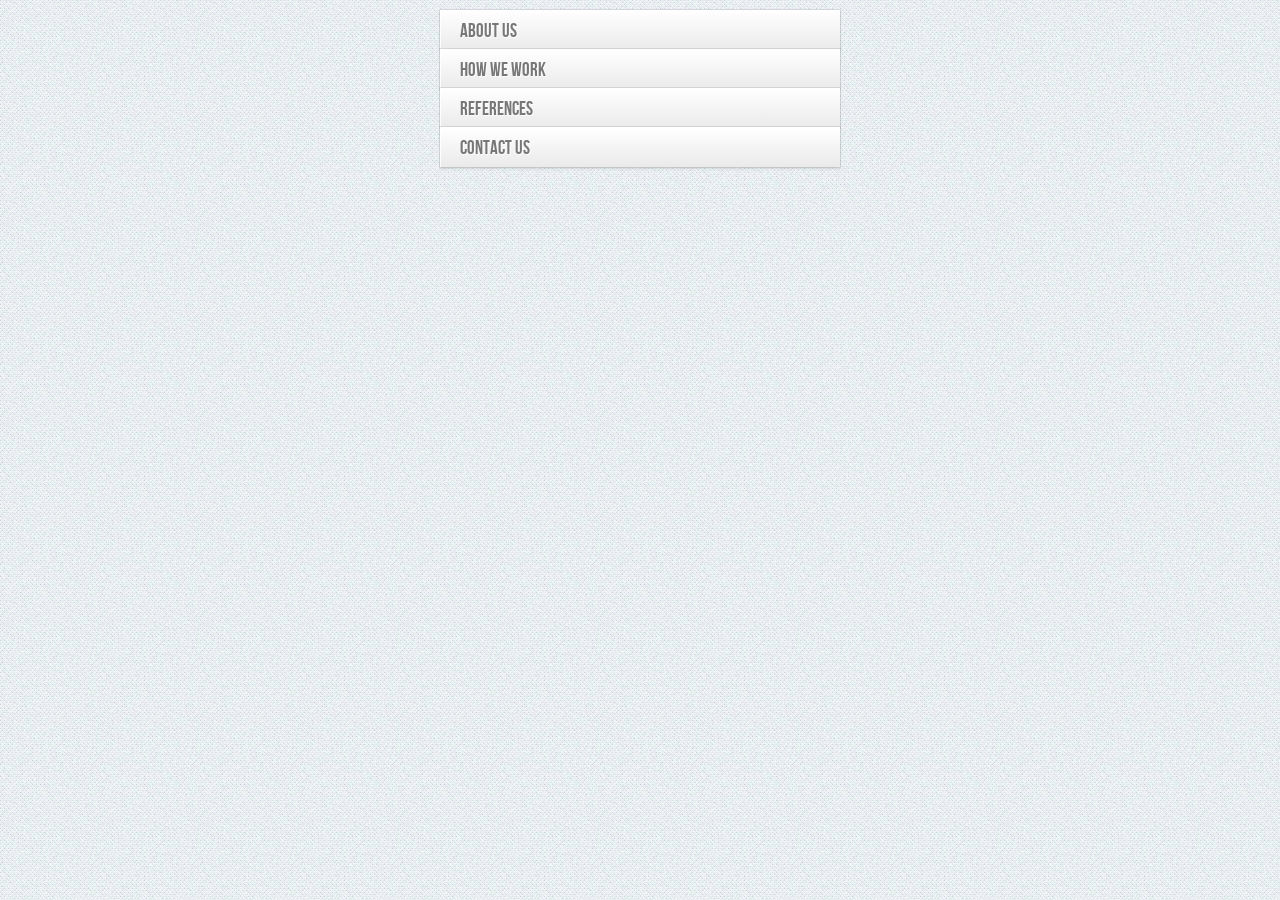
<file: 实习任务/模板/CSS3手风琴下拉菜单 支持多菜单展开/css3-accord-menu-mult-flip/index.html>
<!DOCTYPE html>
<html lang="en">
    <head>
		<meta charset="UTF-8" />
        <meta http-equiv="X-UA-Compatible" content="IE=edge,chrome=1"> 
        <title>超绚的CSS3手风琴菜单checkbox模式在线演示</title>
        <meta name="viewport" content="width=device-width, initial-scale=1.0"> 
        <meta name="description" content="Accordion with CSS3" />
        <meta name="keywords" content="accordion, css3, sibling selector, radio buttons, input, pseudo class" />
        <meta name="author" content="Codrops" />
        <link rel="shortcut icon" href="../favicon.ico"> 
        <link rel="stylesheet" type="text/css" href="css/demo.css" />
        <link rel="stylesheet" type="text/css" href="css/style.css" />
		<script type="text/javascript" src="js/modernizr.custom.29473.js"></script>
    </head>
    <body>
        <div class="container">
							
			<section class="ac-container">
				<div>
					<input id="ac-1" name="accordion-1" type="checkbox" />
					<label for="ac-1">About us</label>
					<article class="ac-small">
						<p>Well, the way they make shows is, they make one show. That show's called a pilot. Then they show that show to the people who make shows, and on the strength of that one show they decide if they're going to make more shows.</p>
					</article>
				</div>
				<div>
					<input id="ac-2" name="accordion-1" type="checkbox" />
					<label for="ac-2">How we work</label>
					<article class="ac-medium">
						<p>Like you, </p>
					</article>
				</div>
				<div>
					<input id="ac-3" name="accordion-1" type="checkbox" />
					<label for="ac-3">References</label>
					<article class="ac-large">
						<p>You think </p>
					</article>
				</div>
				<div>
					<input id="ac-4" name="accordion-1" type="checkbox" />
					<label for="ac-4">Contact us</label>
					<article class="ac-large">
						<p>You see? </p>
					</article>
				</div>
			</section>
        </div>
    </body>
</html>
</file>
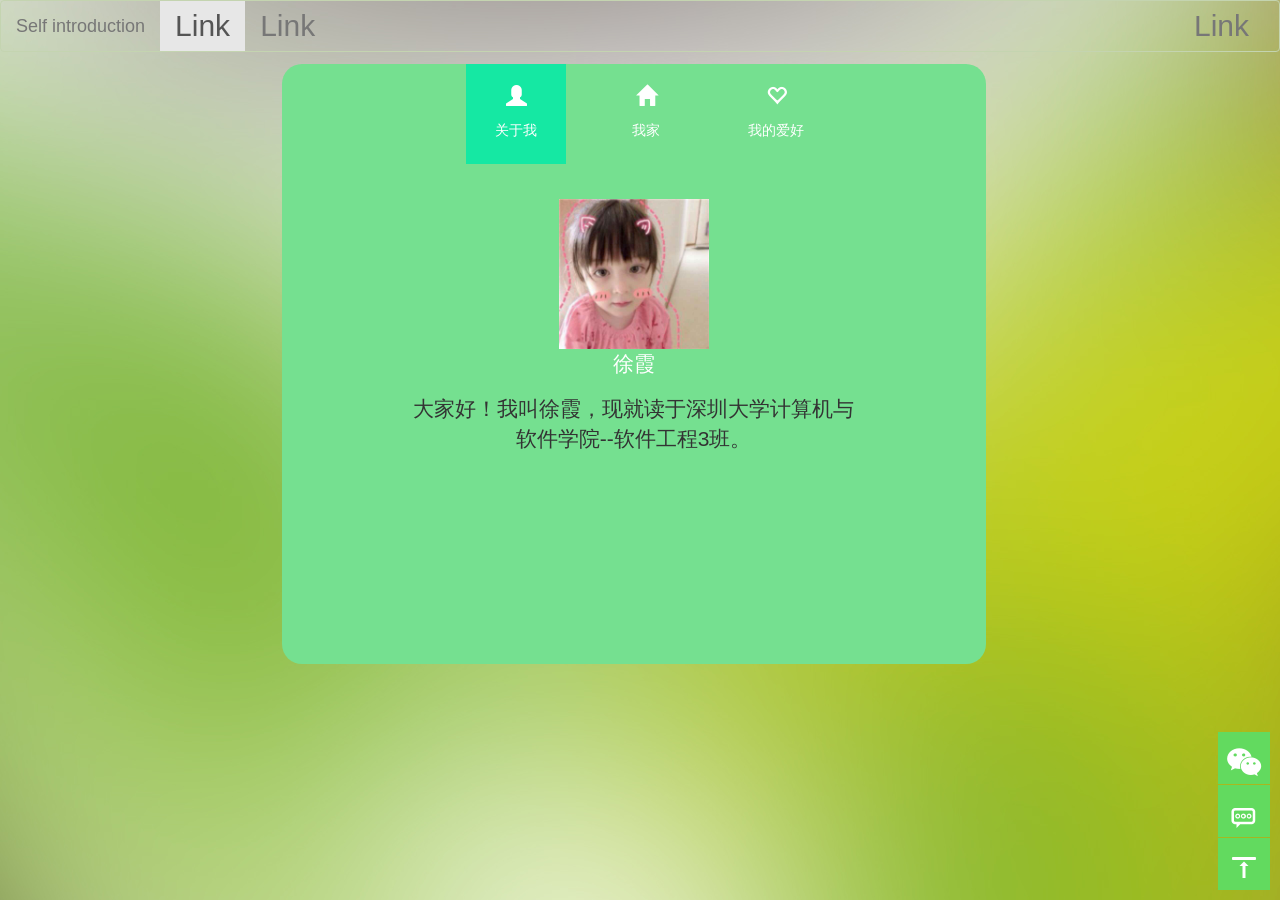
<file: 作业/self_introduce/self_introduce.html>
<!DOCTYPE html>
<html>
<head>
	<title>About myself</title>
	<link rel="stylesheet" type="text/css" href="css/my.css">
	<link rel="stylesheet" type="text/css" href="css/bootstrap.min.css">
	<link rel="stylesheet"  href="css/index.css">
  <link rel="stylesheet" type="text/css" href="css/animate.css">
</head>
<body style="background-image: url(images/bgi.jpg);">
<nav class="navbar navbar-default" style="background-color: transparent;
    border-color: #c4d4b0;">
  <div class="container-fluid">
    <!-- Brand and toggle get grouped for better mobile display -->
    <div class="navbar-header">
      <button type="button" class="navbar-toggle collapsed" data-toggle="collapse" data-target="#bs-example-navbar-collapse-1" aria-expanded="false">
        <span class="sr-only">Toggle navigation</span>
        <span class="icon-bar"></span>
        <span class="icon-bar"></span>
        <span class="icon-bar"></span>
      </button>
      <a class="navbar-brand" href="#">Self introduction</a>
    </div>

    <!-- Collect the nav links, forms, and other content for toggling -->
    <div class="collapse navbar-collapse" id="bs-example-navbar-collapse-1">
      <ul class="nav navbar-nav">
        <li class="active"><a href="#">Link <span class="sr-only">(current)</span></a></li>
        <li><a href="#">Link</a></li>
      </ul>
      <ul class="nav navbar-nav navbar-right">
        <li><a href="#">Link</a></li>
      </ul>
    </div><!-- /.navbar-collapse -->
  </div><!-- /.container-fluid -->
</nav>
<div class="jumbotron" id="main">
	  <div class="container" id="sub1">
	    <div id="about_me" class="active" onclick="changestatus(this,'about_me_info')">
	    	<p class="glyphicon glyphicon-user"></p>
	    	<br>
	    	<span>关于我</span>
	    </div>
	    <div id="about_myfamily" class="" onclick="changestatus(this,'about_family_info')">
	    	<p class="glyphicon glyphicon-home"></p>
	    	<br>
	    	<span>我家</span>
	    </div>
	    <div id="about_myhobby" class="" onclick="changestatus(this,'about_hobby_info')">
	    	<p class="glyphicon glyphicon-heart-empty"></p>
	    	<br>
	    	<span>我的爱好</span>
	    </div>
	  </div>
	  <div id="sub2">
		<div id="about_me_info">			
				<img src="images/myweixin.jpg" width="150px" >
			<p style="color: white">徐霞</p>
			<p style="padding: 0 130px">大家好！我叫徐霞，现就读于深圳大学计算机与软件学院--软件工程3班。</p>
		</div>

		<div id="about_family_info" style="display: none">			
				<div id="carousel-example-generic" class="carousel slide" data-ride="carousel" style="height: 330px;">
  <!-- Indicators -->
  <ol class="carousel-indicators">
    <li data-target="#carousel-example-generic" data-slide-to="0" class="active"></li>
    <li data-target="#carousel-example-generic" data-slide-to="1"></li>
    <li data-target="#carousel-example-generic" data-slide-to="2"></li>
  </ol>

  <!-- Wrapper for slides -->
  <div class="carousel-inner" role="listbox">
    <div class="item active">
      <img src="images/liu1.jpg" style="width: 100%;height: 330px;">
      <div class="carousel-caption">
       
      </div>
    </div>
    <div class="item">
      <img src="images/liu2.jpg" alt="..." style="width: 100%;height: 330px;">
      <div class="carousel-caption">
       
      </div>
    </div>
    <div class="item">
      <img src="images/liu3.jpg" alt="..." style="width: 100%;height: 330px;">
      <div class="carousel-caption">      
      </div>
    </div>
  </div>

  <!-- Controls -->
  <a class="left carousel-control" href="#carousel-example-generic" role="button" data-slide="prev">
    <span class="glyphicon glyphicon-chevron-left" aria-hidden="true"></span>
    <span class="sr-only">Previous</span>
  </a>
  <a class="right carousel-control" href="#carousel-example-generic" role="button" data-slide="next">
    <span class="glyphicon glyphicon-chevron-right" aria-hidden="true"></span>
    <span class="sr-only">Next</span>
  </a>
</div>
			<p style="padding: 0 130px">我来自贵州省六盘水市，那是一个空气清晰，环境优美，众山环绕的小市，它还有一个名字，叫“凉都”，夏季平均气温19.2℃，是一个夏季避暑的好地方。</p>
		</div>

		<div id="about_hobby_info">			
				<img src="images/hobby.jpg" width="460px" height="500px;" style="position: absolute;left: 0;top: 100px;" >
				<ul style="list-style: none;margin-left: 460px;">
					<li><span class="glyphicon glyphicon-music" style="margin-right: 10px;margin-left: 5px;"></span> 听音乐</li>
					<li><span class="glyphicon glyphicon-book" style="margin-right: 20px"></span> 看书</li>
					<li><img src="images/running.jpg" width="25px" style="margin-right: 20px"> 跑步</li>
					<li><img src="images/sleeping.png" width="25px" style="margin-right: 20px">睡觉</li>
					<li><span class="glyphicon glyphicon-cutlery" style="margin-right: 20px"></span> 吃饭</li>
				</ul>
		</div>
	  </div>
</div>
<div class="toolbar">
 	<a href="javascript:;" class="toolbar-item">
 		<span class="toolbar-btn">
 			<i class="toolbar-icon icon-wechat"></i>
 			<span class="toolbar-text">加我<br />微信</span>
 		</span>
 		<span class="toolbar-layer toolbar-layer-weixin"></span>
 	</a>

 	<a href="javascript:;" class="toolbar-item">
 		<span class="toolbar-btn">
 			<i class="toolbar-icon icon-message-typing2"></i>
 			<span class="toolbar-text">意见<br />反馈</span>
 		</span>
 	</a>

 	<a href="javascript:;" class="toolbar-item" id="backTop">
 		<span class="toolbar-btn">
 			<i class="toolbar-icon icon-align-top"></i>
 			<span class="toolbar-text">返回<br />顶部</span>
 		</span>

 	</a>
 </div>
<!--  <script src="js/require.js" data-main="js/main"></script>
 -->
 <script src="js/main.js"></script>
 <script src="js/jquery-2.1.1.min.js"></script>
 <script src="js/bootstrap.js"></script>
 <script type="text/javascript">
   $('#about_me_info').addClass('animated wobble');
   $('#about_family_info').addClass('animated jello');
   $('#about_hobby_info').addClass('animated flash');
 </script>
 </body>
</html>
</file>
<file: 实习任务/模板/CSS3手风琴下拉菜单 支持多菜单展开/css3-accord-menu-mult-flip/css/demo.css>
@font-face {
    font-family: 'BebasNeueRegular';
    src: url('fonts/BebasNeue-webfont.eot');
    src: url('fonts/BebasNeue-webfont.eot?#iefix') format('embedded-opentype'),
         url('fonts/BebasNeue-webfont.woff') format('woff'),
         url('fonts/BebasNeue-webfont.ttf') format('truetype'),
         url('fonts/BebasNeue-webfont.svg#BebasNeueRegular') format('svg');
    font-weight: normal;
    font-style: normal;
}
/* CSS reset */
body,div,dl,dt,dd,ul,ol,li,h1,h2,h3,h4,h5,h6,pre,form,fieldset,input,textarea,p,blockquote,th,td { 
	margin:0;
	padding:0;
}
html,body {
	margin:0;
	padding:0;
}
table {
	border-collapse:collapse;
	border-spacing:0;
}
fieldset,img { 
	border:0;
}
address,caption,cite,code,dfn,th,var {
	font-style:normal;
	font-weight:normal;
}
ol,ul {
	list-style:none;
}
caption,th {
	text-align:left;
}
h1,h2,h3,h4,h5,h6 {
	font-size:100%;
	font-weight:normal;
}
q:before,q:after {
	content:'';
}
abbr,acronym { border:0;
}
section, header{
	display: block;
}
/* General Demo Style */
body{
	font-family: Cambria, Palatino, "Palatino Linotype", "Palatino LT STD", Georgia, serif;
	background: #e0e3ec url(../images/bgnoise_lg.jpg) repeat top left;
	font-weight: 400;
	font-size: 15px;
	color: #393b40;
	overflow-y: scroll;
}
a{
	color: #333;
	text-decoration: none;
}
.container{
	width: 100%;
	position: relative;
	text-align: center;
}
.clr{
	clear: both;
}
.container > header{
	padding: 20px 30px 10px 30px;
	margin: 0px 20px 10px 20px;
	position: relative;
	display: block;
	text-shadow: 1px 1px 1px rgba(0,0,0,0.2);
    text-align: center;
}
.container > header h1{
	font-family: 'BebasNeueRegular', 'Arial Narrow', Arial, sans-serif;
	font-size: 35px;
	line-height: 35px;
	position: relative;
	font-weight: 400;
	color: #3d7489;
	text-shadow: 1px 1px 1px rgba(0,0,0,0.3);
    padding: 0px 0px 5px 0px;
}
.container > header h1 span{
	color: #80B8CE;
	text-shadow: 0px 1px 1px rgba(255,255,255,0.8);
}
.container > header h2{
	font-size: 16px;
	font-style: italic;
	color: #82858e;
	text-shadow: 0px 1px 1px rgba(255,255,255,0.8);
}
/* Header Style */
.codrops-top{
	line-height: 24px;
	font-size: 11px;
	background: rgba(255, 255, 255, 0.6);
	text-transform: uppercase;
	z-index: 9999;
	position: relative;
	box-shadow: 1px 0px 2px rgba(0,0,0,0.2);
}
.codrops-top a{
	padding: 0px 10px;
	letter-spacing: 1px;
	color: #333;
	text-shadow: 0px 1px 1px #fff;
	display: block;
	float: left;
}
.codrops-top a:hover{
	background: #fff;
}
.codrops-top span.right{
	float: right;
}
.codrops-top span.right a{
	float: left;
	display: block;
}

p.codrops-demos{
	text-align:center;
	display: block;
	padding: 14px;
}
p.codrops-demos a,
p.codrops-demos a.current-demo,
p.codrops-demos a.current-demo:hover{
    display: inline-block;
	border: 1px solid #7FB2C1;
	padding: 4px 10px 3px;
	font-size: 13px;
	line-height: 18px;
	margin: 0px 3px;
	font-weight: 800;
	-webkit-box-shadow: 0px 1px 1px rgba(0,0,0,0.1);
	-moz-box-shadow:0px 1px 1px rgba(0,0,0,0.1);
	box-shadow: 0px 1px 1px rgba(0,0,0,0.1);
	color: #fff;
	text-shadow: 1px 1px 1px rgba(0,0,0,0.6);
	-webkit-border-radius: 5px;
	-moz-border-radius: 5px;
	border-radius: 5px;
	background: #b0d4e3;
	background: -moz-linear-gradient(top, #b0d4e3 0%, #88bacf 100%);
	background: -webkit-gradient(linear, left top, left bottom, color-stop(0%,#b0d4e3), color-stop(100%,#88bacf));
	background: -webkit-linear-gradient(top, #b0d4e3 0%,#88bacf 100%);
	background: -o-linear-gradient(top, #b0d4e3 0%,#88bacf 100%);
	background: -ms-linear-gradient(top, #b0d4e3 0%,#88bacf 100%);
	background: linear-gradient(top, #b0d4e3 0%,#88bacf 100%);
	filter: progid:DXImageTransform.Microsoft.gradient( startColorstr='#b0d4e3', endColorstr='#88bacf',GradientType=0 );
}
p.codrops-demos a:hover{
	background: #80B8CE;
}
p.codrops-demos a:active{
	-webkit-box-shadow: 0px 1px 1px rgba(255,255,255,0.4);
	-moz-box-shadow: 0px 1px 1px rgba(255,255,255,0.4);
	box-shadow: 0px 1px 1px rgba(255,255,255,0.4);
}
p.codrops-demos a.current-demo,
p.codrops-demos a.current-demo:hover{
	color: #3d7489;
	text-shadow: 0px 1px 1px rgba(255,255,255,0.3);
}
/* Media Queries */
@media screen and (max-width: 767px) {
	.container > header{
		text-align: center;
	}
	p.codrops-demos {
		position: relative;
		top: auto;
		left: auto;
	}
}
</file>
<file: 实习任务/模板/CSS3手风琴下拉菜单 支持多菜单展开/css3-accord-menu-mult-flip/css/style.css>
.ac-container{
	width: 400px;
	margin: 10px auto 30px auto;
	text-align: left;
}
.ac-container label{
	font-family: 'BebasNeueRegular', 'Arial Narrow', Arial, sans-serif;
	padding: 5px 20px;
	position: relative;
	z-index: 20;
	display: block;
	height: 30px;
	cursor: pointer;
	color: #777;
	text-shadow: 1px 1px 1px rgba(255,255,255,0.8);
	line-height: 33px;
	font-size: 19px;
	background: #ffffff;
	background: -moz-linear-gradient(top, #ffffff 1%, #eaeaea 100%);
	background: -webkit-gradient(linear, left top, left bottom, color-stop(1%,#ffffff), color-stop(100%,#eaeaea));
	background: -webkit-linear-gradient(top, #ffffff 1%,#eaeaea 100%);
	background: -o-linear-gradient(top, #ffffff 1%,#eaeaea 100%);
	background: -ms-linear-gradient(top, #ffffff 1%,#eaeaea 100%);
	background: linear-gradient(top, #ffffff 1%,#eaeaea 100%);
	filter: progid:DXImageTransform.Microsoft.gradient( startColorstr='#ffffff', endColorstr='#eaeaea',GradientType=0 );
	box-shadow: 
		0px 0px 0px 1px rgba(155,155,155,0.3), 
		1px 0px 0px 0px rgba(255,255,255,0.9) inset, 
		0px 2px 2px rgba(0,0,0,0.1);
}
.ac-container label:hover{
	background: #fff;
}
.ac-container input:checked + label,
.ac-container input:checked + label:hover{
	background: #c6e1ec;
	color: #3d7489;
	text-shadow: 0px 1px 1px rgba(255,255,255, 0.6);
	box-shadow: 
		0px 0px 0px 1px rgba(155,155,155,0.3), 
		0px 2px 2px rgba(0,0,0,0.1);
}
.ac-container label:hover:after,
.ac-container input:checked + label:hover:after{
	content: '';
	position: absolute;
	width: 24px;
	height: 24px;
	right: 13px;
	top: 7px;
	background: transparent url(../images/arrow_down.png) no-repeat center center;	
}
.ac-container input:checked + label:hover:after{
	background-image: url(../images/arrow_up.png);
}
.ac-container input{
	display: none;
}
.ac-container article{
	background: rgba(255, 255, 255, 0.5);
	margin-top: -1px;
	overflow: hidden;
	height: 0px;
	position: relative;
	z-index: 10;
	-webkit-transition: height 0.3s ease-in-out, box-shadow 0.6s linear;
	-moz-transition: height 0.3s ease-in-out, box-shadow 0.6s linear;
	-o-transition: height 0.3s ease-in-out, box-shadow 0.6s linear;
	-ms-transition: height 0.3s ease-in-out, box-shadow 0.6s linear;
	transition: height 0.3s ease-in-out, box-shadow 0.6s linear;
}
.ac-container article p{
	font-style: italic;
	color: #777;
	line-height: 23px;
	font-size: 14px;
	padding: 20px;
	text-shadow: 1px 1px 1px rgba(255,255,255,0.8);
}
.ac-container input:checked ~ article{
	-webkit-transition: height 0.5s ease-in-out, box-shadow 0.1s linear;
	-moz-transition: height 0.5s ease-in-out, box-shadow 0.1s linear;
	-o-transition: height 0.5s ease-in-out, box-shadow 0.1s linear;
	-ms-transition: height 0.5s ease-in-out, box-shadow 0.1s linear;
	transition: height 0.5s ease-in-out, box-shadow 0.1s linear;
	box-shadow: 0px 0px 0px 1px rgba(155,155,155,0.3);
}
.ac-container input:checked ~ article.ac-small{
	height: 140px;
}
.ac-container input:checked ~ article.ac-medium{
	height: 180px;
}
.ac-container input:checked ~ article.ac-large{
	height: 230px;
}
</file>
<file: 作业/self_introduce/css/my.css>
#main{
	width: 55%;
	height: 600px;
	position: absolute;
	margin-top: 5%;
	margin-left: 22%;
	padding-top:0px;
	background-color: #75e090;
	border-radius: 20px;

	top: 0px;
}
#sub1{
	width: 100%;
	padding-left: 22%;	
}
#sub2{
	width: 100%;	
	padding-top: 35px;
}
#about_me,#about_myfamily,
#about_myhobby{
	width: 100px;
	height: 100px;
	float: left;
	/*background-color: #15e8a3;*/
	background-color: #75e090;
	margin-left:30px;
	text-align: center;
	color: white;
	padding-top: 20px;
}
#about_me.active,#about_myfamily.active,
#about_myhobby.active{
	background-color: #15e8a3;
}
.jumbotron p{
	font-size:10px;
}
#about_me_info{
	text-align: center;	
	word-break:break-all;
	transition: top 1s;
}
#about_family_info{
	text-align: center;
	word-break: break-all;
}
#about_hobby_info{
	
	
	display: none;
	height: 500px;
}
ul li{
	font-size: 30px;
}
</file>
<file: 作业/self_introduce/css/index.css>
.toolbar-item, .toolbar-btn, .toolbar-icon, .toolbar-text {
  width: 52px;
  height: 52px; }

.toolbar-icon, .toolbar-text {
  position: absolute;
  left: 0;
  color: #fff;
  text-align: center;
  -webkit-transition: top 1s;
  -moz-transition: top 1s;
  -ms-transition: top 1s;
  -o-transition: top 1s;
  transition: top 1s; }

.toolbar {
  position: fixed;
  left: 100%;
  bottom: 10px;
  margin-left: -62px; }

.toolbar-item {
  position: relative;
  display: block;
  /* width:$toolbar-size;
  height:$toolbar-size; */
  margin-top: 1px; }
  .toolbar-item:hover .toolbar-icon {
    top: -52px; }
  .toolbar-item:hover .toolbar-text {
    top: 0px; }
  .toolbar-item:hover .toolbar-layer {
    opacity: 1;
    filter: alpha(opacity=100);
    -webkit-transform: scale(1);
    -moz-transform: scale(1);
    -ms-transform: scale(1);
    -o-transform: scale(1);
    transform: scale(1); }

.toolbar-btn {
  position: absolute;
  left: 0;
  top: 0;
  /* width:$toolbar-size;
  height:$toolbar-size; */
  overflow: hidden; }

.toolbar-icon {
  top: 0px;
  /* width:$toolbar-size;
  height:$toolbar-size; */
  background-color: #62da5f;
  font-size: 30px;
  line-height: 52px; }

.toolbar-text {
  top: 52px;
  /*  width:$toolbar-size;
   height:$toolbar-size; */
  background-color: #232504;
  font-size: 12px;
  padding-top: 12px;
  line-height: 1.2; }

.toolbar-layer {
  position: absolute;
  right: 46px;
  bottom: -10px;
  width: 172px;
  background-image: url(../images/QR_code.png);
  background-size: 172px 172px;
  background-repeat: no-repeat;
  opacity: 0;
  filter: alpha(opacity=1);
  -webkit-transform-origin: 95% 95%;
  -moz-transform-origin: 95% 95%;
  -ms-transform-origin: 95% 95%;
  -o-transform-origin: 95% 95%;
  transform-origin: 95% 95%;
  -webkit-transform: scale(0.01);
  -moz-transform: scale(0.01);
  -ms-transform: scale(0.01);
  -o-transform: scale(0.01);
  transform: scale(0.01);
  -webkit-transition: all 1s;
  -moz-transition: all 1s;
  -ms-transition: all 1s;
  -o-transition: all 1s;
  transition: all 1s; }

.toolbar-layer-weixin {
  height: 212px;
  background-position: -5px 30px; }


@font-face {
  font-family: 'icomoon';
  src: url("fonts/icomoon.eot?r84og2");
  src: url("fonts/icomoon.eot?r84og2#iefix") format("embedded-opentype"), url("fonts/icomoon.ttf?r84og2") format("truetype"), url("fonts/icomoon.woff?r84og2") format("woff"), url("fonts/icomoon.svg?r84og2#icomoon") format("svg");
  font-weight: normal;
  font-style: normal; }
[class^="icon-"], [class*=" icon-"] {
  /* use !important to prevent issues with browser extensions that change fonts */
  font-family: 'icomoon' !important;
  speak: none;
  font-style: normal;
  font-weight: normal;
  font-variant: normal;
  text-transform: none;
  line-height: 2;
  /* Better Font Rendering =========== */
  -webkit-font-smoothing: antialiased;
  -moz-osx-font-smoothing: grayscale; }

.icon-align-top:before {
  content: "\e902"; }

.icon-wechat:before {
  content: "\e900"; }

.icon-weixin:before {
  content: "\e900"; }

.icon-message-typing2:before {
  content: "\e901"; }

.icon-mobile2:before {
  content: "\e959"; }

/*# sourceMappingURL=index.css.map */
</file>
